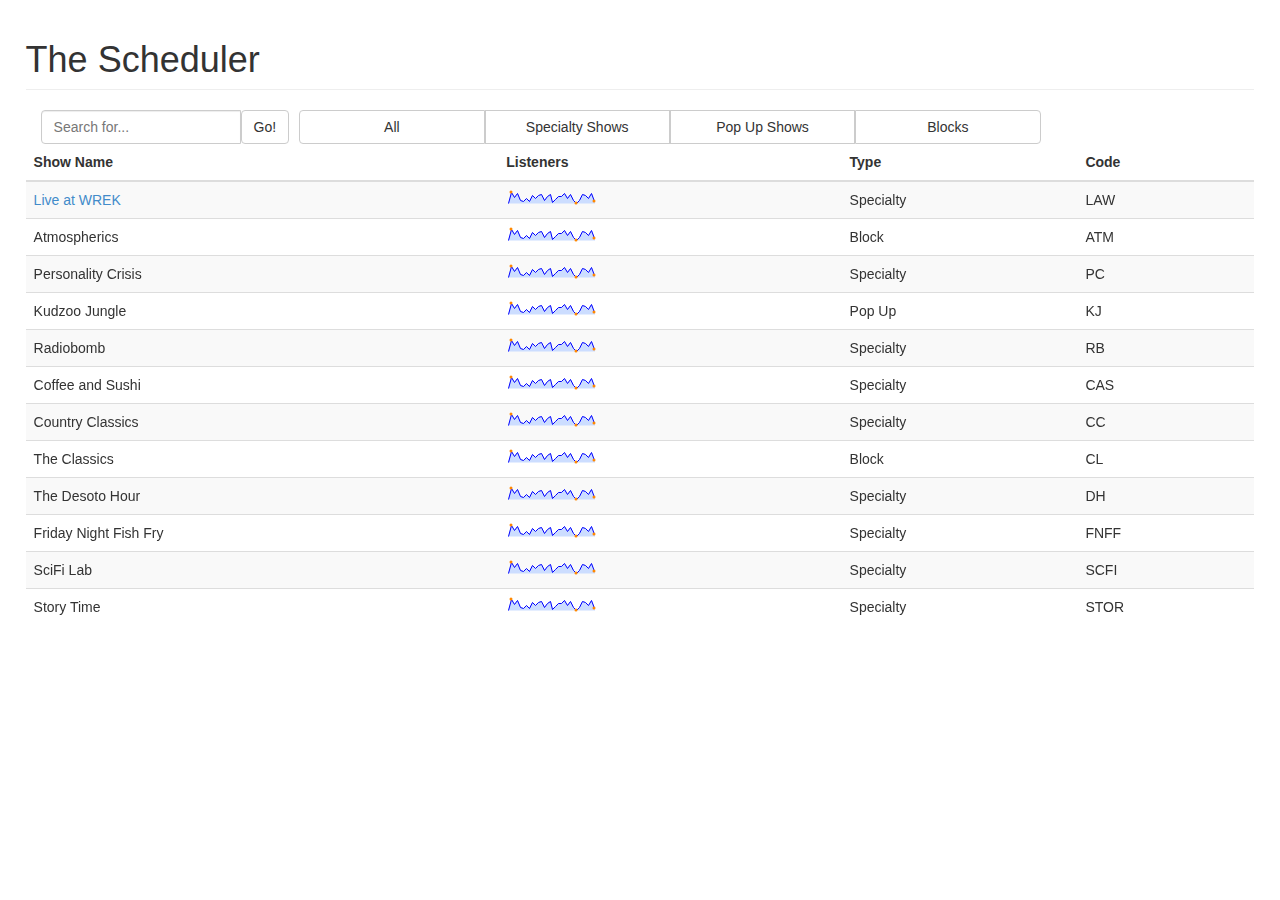
<file: index.html>
<!DOCTYPE html>
<html lang="en">
  <head>
    <meta charset="utf-8">
    <meta http-equiv="X-UA-Compatible" content="IE=edge">
    <meta name="viewport" content="width=device-width, initial-scale=1">
    <meta name="description" content="">
    <meta name="author" content="">
    <link rel="icon" href="../../favicon.ico">

    <title>The Scheduler</title>

    <!-- Bootstrap core CSS -->
    <link href="bootstrap/css/bootstrap.min.css" rel="stylesheet">

  </head>
   <style type="text/css">
      body {
        padding-left: 2%;
        padding-right:2%;
      }
    </style>

  <body>


  <h1 class="page-header">The Scheduler</h1>
  <div id="shows">
    <!-- Search Bar -->
    <div class="col-lg-6">
      <div class="input-group" style="width:1000px;">
        <input type="text" style="width:200px;" class="search form-control" placeholder="Search for..."/>
        <span class="input-group-btn">
          <button class="btn btn-default" type="button">Go!</button>
        </span>

        <!-- Buttons -->
        <div class="btn-group btn-group-justified" role="group" aria-label="...">
          <div class="btn-group" role="group">
            <button type="button" class="btn btn-default" onclick="userList.filter()">All</button>
          </div>
          
          <div class="btn-group" role="group">
            <button type="button" class="btn btn-default" onclick="filter('Specialty')">Specialty Shows</button>
          </div>
          
          <div class="btn-group" role="group">
            <button type="button" class="btn btn-default" onclick= "filter('Pop Up')">Pop Up Shows</button>
          </div>
          
          <div class="btn-group" role="group">
            <button type="button" class="btn btn-default"  onclick= "filter('Block')">Blocks</button>
          </div>
        
        </div>
      </div><!-- /input-group -->
    </div><!-- /.col-lg-6 -->



      
      <div class="table-responsive">
        <table class="table table-striped">
          <thead>
            <tr>
              <th>Show Name</th>
              <th>Listeners</th>
              <th>Type</th>
              <th>Code</th>
            </tr>
          </thead>
          <tbody class="list">
            <tr>
              <td class="name"><a href="liveatwrek.html">Live at WREK</a></td>
              <td class="spark"></td>
              <td class="showtype">Specialty</td>
              <td class="code">LAW</td>
            </tr>
            <tr>
              <td class="name">Atmospherics</td>
              <td class="spark"></td>
              <td class="showtype">Block</td>
              <td class="code">ATM</td>
            </tr>
            <tr>
              <td class="name">Personality Crisis</td>
              <td class="spark"></td>
              <td class="showtype">Specialty</td>
              <td class="code">PC</td>
            </tr>
            <tr>
              <td class="name">Kudzoo Jungle</td>
              <td class="spark"></td>
              <td class="showtype">Pop Up</td>
              <td class="code">KJ</td>
            </tr>
            <tr>
              <td class="name">Radiobomb</td>
              <td class="spark"></td>
              <td class="showtype">Specialty</td>
              <td class="code">RB</td>
            </tr>
            <td class="name">Coffee and Sushi</td>
              <td class="spark"></td>
              <td class="showtype">Specialty</td>
              <td class="code">CAS</td>
            </tr>
            <td class="name">Country Classics</td>
              <td class="spark"></td>
              <td class="showtype">Specialty</td>
              <td class="code">CC</td>
            </tr>
            <td class="name">The Classics</td>
              <td class="spark"></td>
              <td class="showtype">Block</td>
              <td class="code">CL</td>
            </tr>
            <td class="name">The Desoto Hour</td>
              <td class="spark"></td>
              <td class="showtype">Specialty</td>
              <td class="code">DH</td>
            </tr>
            <td class="name">Friday Night Fish Fry</td>
              <td class="spark"></td>
              <td class="showtype">Specialty</td>
              <td class="code">FNFF</td>
            </tr>
            <td class="name">SciFi Lab</td>
              <td class="spark"></td>
              <td class="showtype">Specialty</td>
              <td class="code">SCFI</td>
            </tr>
            <td class="name">Story Time</td>
              <td class="spark"></td>
              <td class="showtype">Specialty</td>
              <td class="code">STOR</td>
            </tr>
          </tbody>
        </table>
      </div>
    </div>
    </div>
    </div>
</div>

    <!-- Bootstrap core JavaScript
    ================================================== -->
    <!-- Placed at the end of the document so the pages load faster -->
    <script src="https://ajax.googleapis.com/ajax/libs/jquery/1.11.2/jquery.min.js"></script>
    <script src="bootstrap/js/bootstrap.min.js"></script>
    <script src="js/list.min.js"></script>
    <script src="js/search.js"></script>
    <script src="js/jquery.sparkline.min.js"></script>
    <script type="text/javascript">
      function generateLine(){
        var arr = []
        while(arr.length < 30){
          var randomnumber=Math.ceil(Math.random()*100)
          var found=false;
          for(var i=0;i<arr.length;i++){
            if(arr[i]==randomnumber){found=true;break}
          }
          if(!found)arr[arr.length]=randomnumber;
        }
        return arr;
      }
      $(".spark").sparkline(generateLine(), {type: 'line'});
    </script>
  </body>
</html>
</file>
